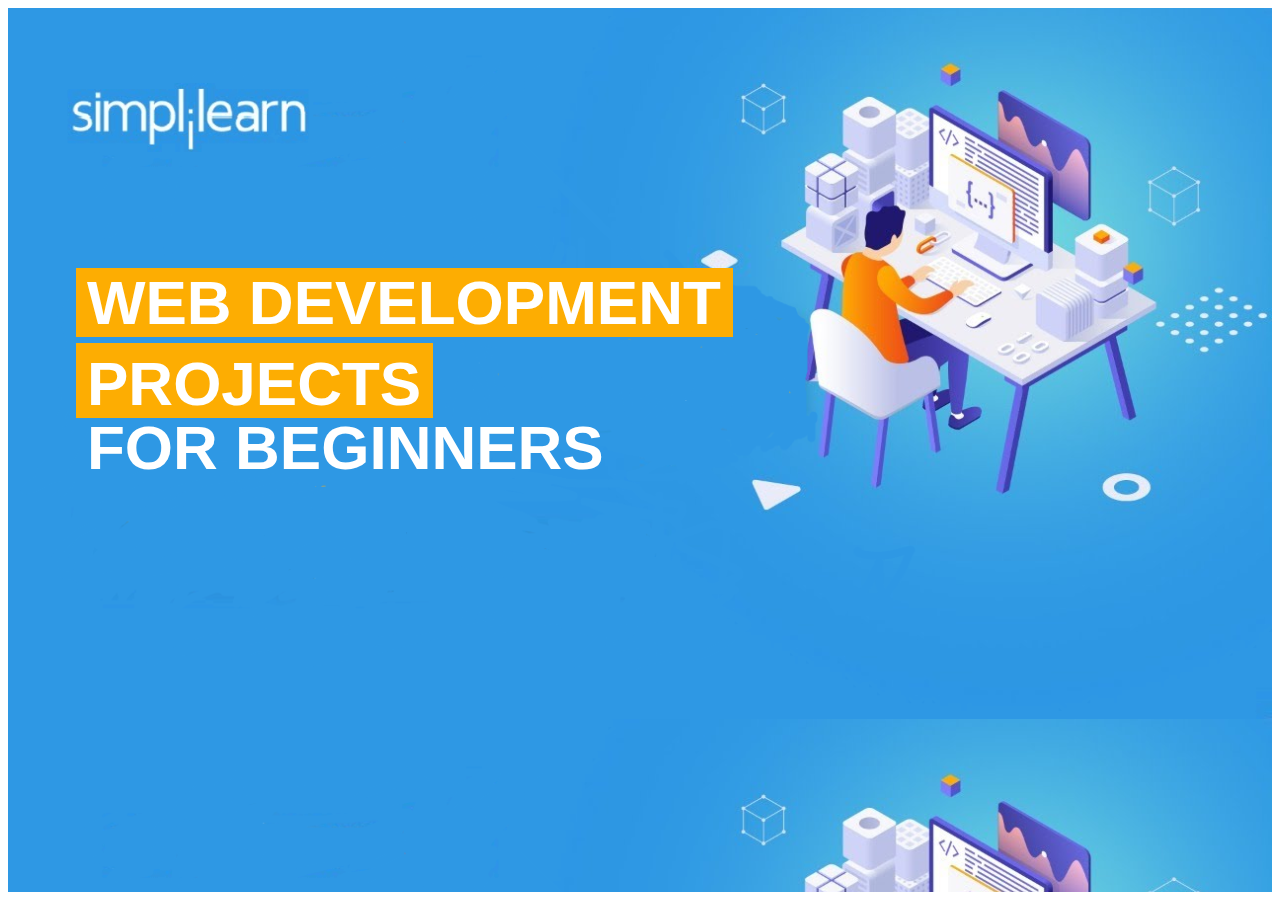
<file: task/index.html>
<html>
  <head>
    <title>Task2</title>
    <link
      rel="stylesheet"
      href="https://cdnjs.cloudflare.com/ajax/libs/font-awesome/6.4.0/css/all.min.css"
      integrity="sha512-iecdLmaskl7CVkqkXNQ/ZH/XLlvWZOJyj7Yy7tcenmpD1ypASozpmT/E0iPtmFIB46ZmdtAc9eNBvH0H/ZpiBw=="
      crossorigin="anonymous"
      referrerpolicy="no-referrer"
    />
    <link href="https://fonts.cdnfonts.com/css/the-bold-font" rel="stylesheet">
    <style>
      @import url('https://fonts.cdnfonts.com/css/the-bold-font');
      .container {
        height: 100%;
        background-image: url(background.png);
        background-size: 100%;
        
      }
      .container img {
        padding-left: 30px;
        padding-top: 75px;
        color: white;
        margin-left: 25px;
        width: 250px;
      }
      
      .textdiv .text {
        background-color: rgba(253, 173, 2, 255);
      }
      .textdiv .ptext {
        background-color: rgba(253, 173, 2, 255);
        padding-top: 6px;
      }
      .container .youtube {
        margin-top: -40px;
        margin-left: 350px;
      }
      .textdiv span{
        color: white;
        font-weight: 900;
        font-size: 62px;
        font-family: 'The Bold Font', sans-serif;
        padding-left: 11px; 
        padding-right: 12px;
                                                        
      }
      .container .textdiv{
        padding-left: 50px;
        margin-top: 155px;
        margin-left: 18px;
        
      }
      #wifi-icon{
        margin-left: 373px;
        margin-top: -20px;
        transform: rotate(0.16turn);
        color: #b93e50;
        
      }
      .textdiv .pjdiv{
         margin-top: 10px;
         margin-bottom: -25px;
      }
    </style>
  </head>
  <body>
    <div class="container">
      <img src="logo-image.png" />
     <div class="youtube">
      <i class="fa-brands fa-youtube fa-2xl"
        style="color: #e32e2f">
      </i>
     </div>
     <i class="fa-solid fa-wifi fa-2xl" id="wifi-icon">

     </i>

      <div class="textdiv">
        <span class="text">WEB DEVELOPMENT</span>
        <br>
        <div class="pjdiv">
          <span class="ptext">PROJECTS</span>
        </div>
        <br>
        <span>FOR BEGINNERS</span>
      </div>
    </div>
  </body>
</html>
</file>
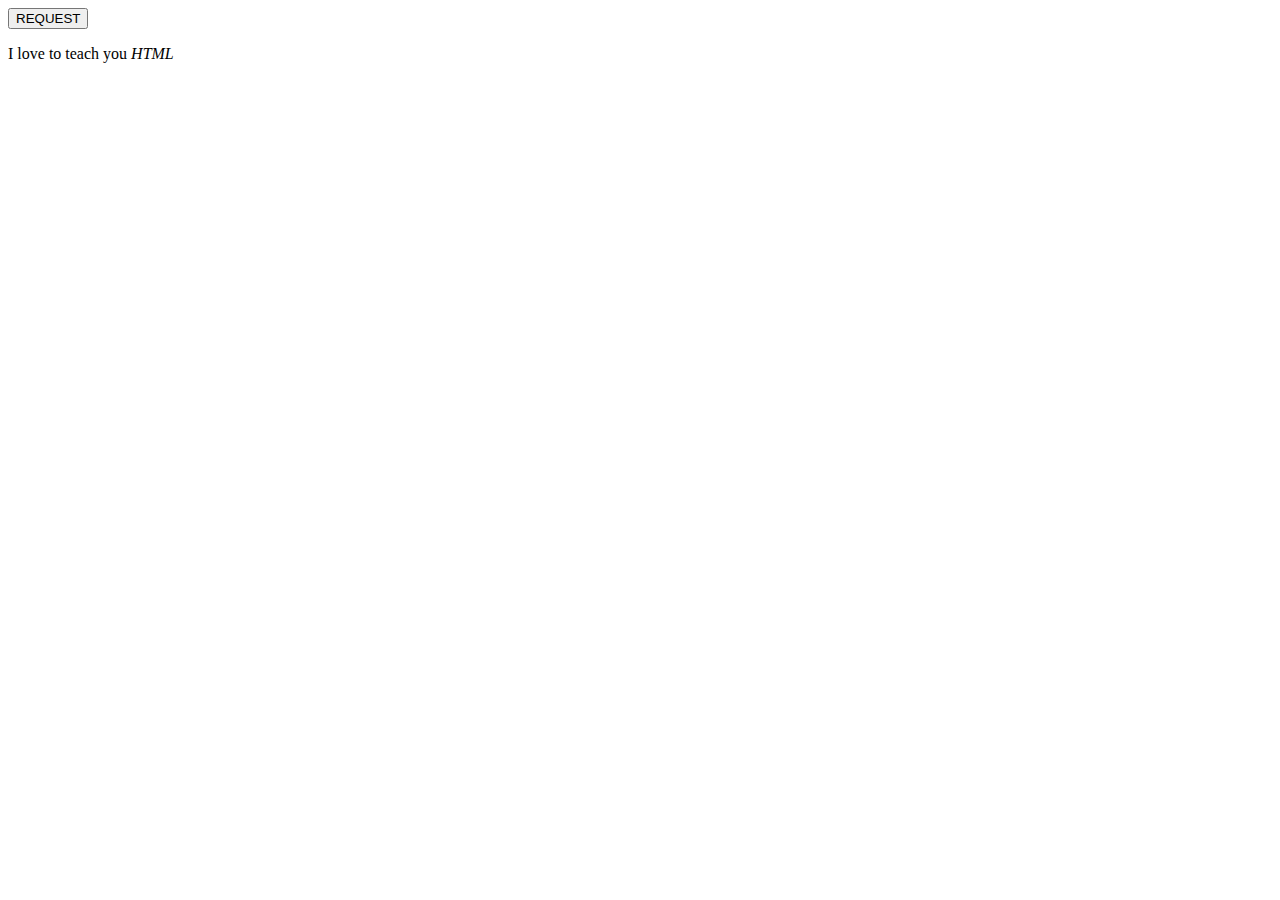
<file: myhtml/head section/index.html>
<!DOCTYPE html>
<html lang="en">
  <head>
    <meta charset="UTF-8" />
    <meta http-equiv="X-UA-Compatible" content="IE=edge" />
    <meta name="viewport" content="width=device-width, initial-scale=1.0" />
    <meta name="keywords" content="HTML, CSS" />
    <meta name="description" content="...." />
    <title>Document</title>
  </head>
  <body>
    <button>REQUEST</button>
    <p>I love to teach you <em>HTML</em></p>
  </body>
</html>
</file>
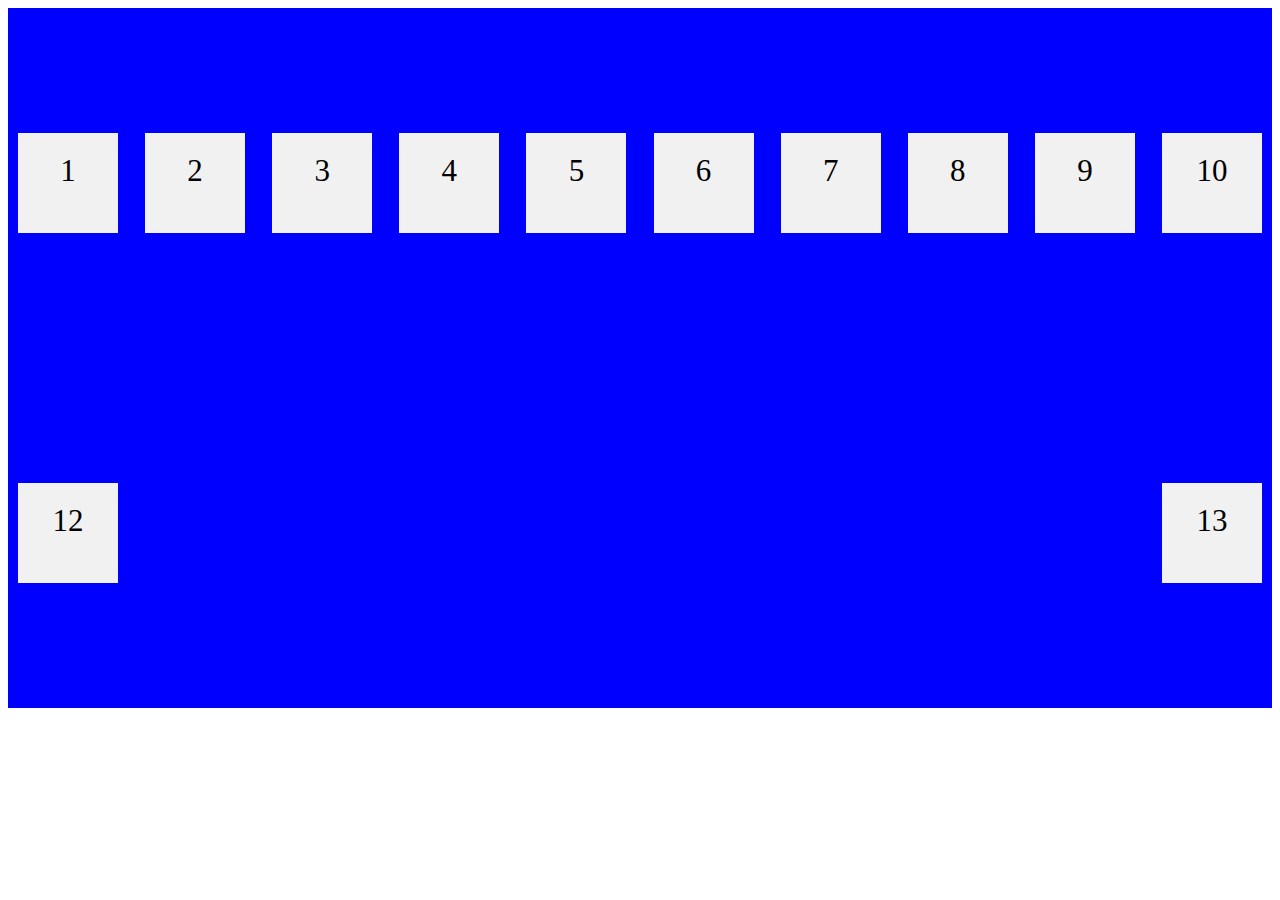
<file: class-session/flex.html>
<!DOCTYPE html>
<html lang="en">
  <head>
    <meta charset="UTF-8" />
    <meta name="viewport" content="width=device-width, initial-scale=1.0" />
    <title>Document</title>
    <style>
      .container {
        height: 700px;
        background-color: blue;
        display: flex;
        justify-content: space-between;
        /* flex-wrap: wrap; */
        /* flex-direction: row; */
        flex-flow: row wrap;
        align-items: center;
      }
      .container div {
        background-color: #f1f1f1;
        width: 100px;
        margin: 10px;
        height: 100px;
        text-align: center;
        line-height: 75px;
        font-size: 31px;
      }
     
      /* Responsive layout - makes a one column layout instead of a two-column layout */
      @media (max-width: 800px) {
        .flex-container {
          flex-direction: column;
        }
      }
    </style>
  </head>
  <body>
    <div class="container">
      <div class="one">1</div>
      <div class="two">2</div>
      <div class="three">3</div>
      <div class="four">4</div>
      <div class="one">5</div>
      <div class="two">6</div>
      <div class="three">7</div>
      <div class="four">8</div>
      <div class="one">9</div>
      <div class="two">10</div>
      <div class="three">12</div>
      <div class="four">13</div>
    </div>
  </body>
</html>
</file>
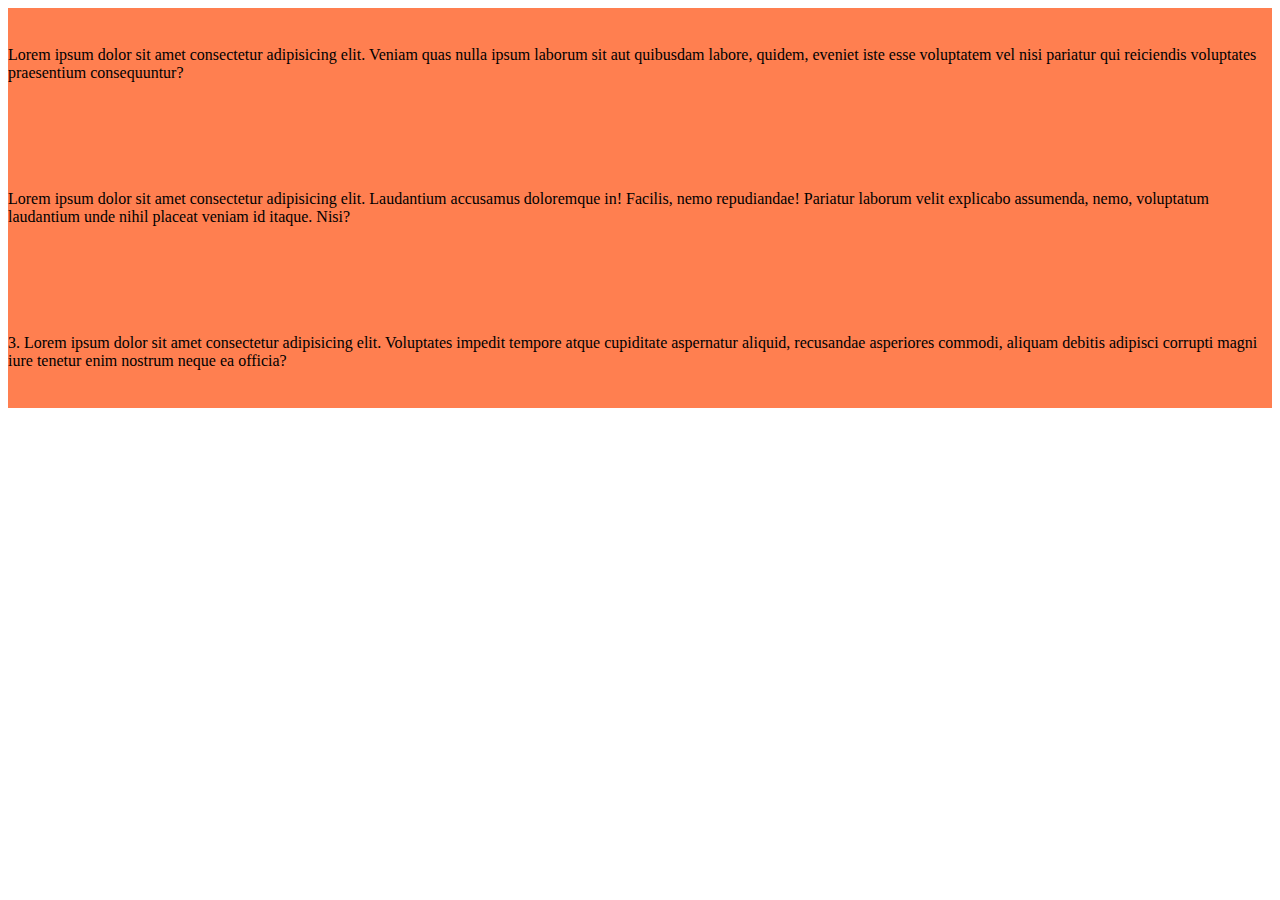
<file: class-session/myflex.html>
<!DOCTYPE html>
<html lang="en">
<head>
    <meta charset="UTF-8">
    <meta name="viewport" content="width=device-width, initial-scale=1.0">
    <title>Document</title>
    <style>

        .sect-home{
            background-color: coral;
            display: flex;
            flex-direction: row;
            flex-wrap: wrap;
            justify-content: space-evenly;
            height: 400px;
            align-items: center;
            gap: 2rem;
            
        }
    </style>
</head>
<body>
    <div class="container">

        <section class="sect-home">
            <div>
                
                <p> Lorem ipsum dolor sit amet consectetur adipisicing elit. Veniam quas nulla ipsum laborum sit aut quibusdam labore, quidem, eveniet iste esse voluptatem vel nisi pariatur qui reiciendis voluptates praesentium consequuntur?</p>
            </div>

            <div>
                
                <p> Lorem ipsum dolor sit amet consectetur adipisicing elit. Laudantium accusamus doloremque in! Facilis, nemo repudiandae! Pariatur laborum velit explicabo assumenda, nemo, voluptatum laudantium unde nihil placeat veniam id itaque. Nisi?</p>
            </div>

            <div>
                
                <p>3. Lorem ipsum dolor sit amet consectetur adipisicing elit. Voluptates impedit tempore atque cupiditate aspernatur aliquid, recusandae asperiores commodi, aliquam debitis adipisci corrupti magni iure tenetur enim nostrum neque ea officia?</p>
            </div>
        </section>






    </div>


</body>
</html>
</file>
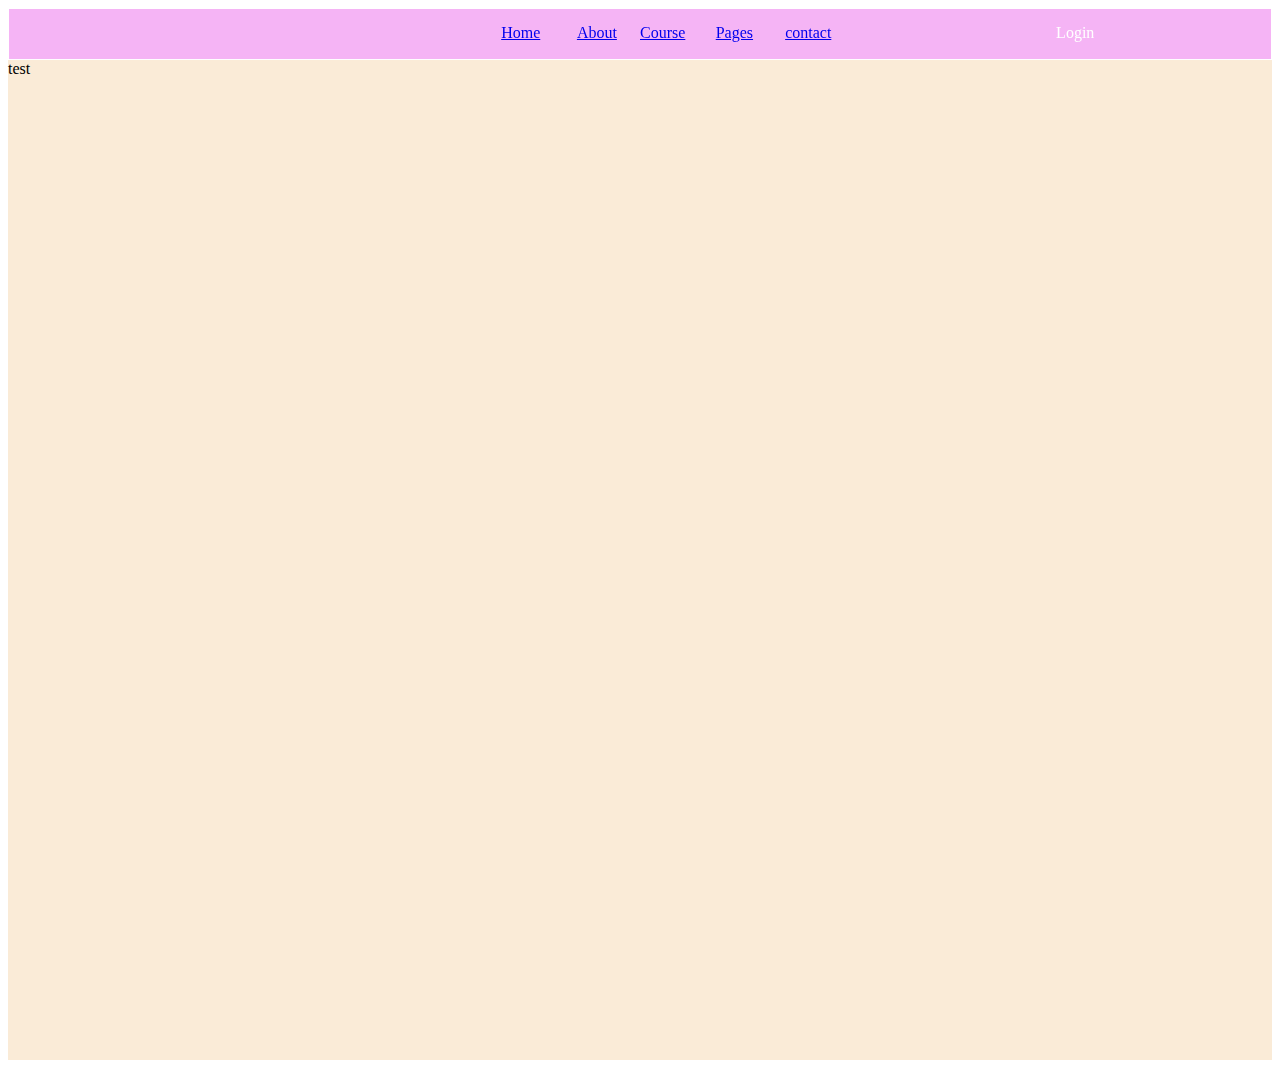
<file: class-session/resp.html>
<!DOCTYPE html>
<html lang="en">
<head>
    <meta charset="UTF-8">
    <meta name="viewport" content="width=device-width, initial-scale=1.0">
    <title>making it responsive</title>
    <link
    rel="stylesheet"
    href="https://cdnjs.cloudflare.com/ajax/libs/font-awesome/6.4.0/css/all.min.css"
    integrity="sha512-iecdLmaskl7CVkqkXNQ/ZH/XLlvWZOJyj7Yy7tcenmpD1ypASozpmT/E0iPtmFIB46ZmdtAc9eNBvH0H/ZpiBw=="
    crossorigin="anonymous"
    referrerpolicy="no-referrer"
  />
    <style>
        .nav {
        position: sticky;
        height: 50px;
        border-color: white;
        border-width: 1px;
        border-style: solid;
        background-color: rgba(238, 130, 238, 0.6);
        top: 0;
        z-index: 1;
        display: flex;
        justify-content: space-around;
        flex-flow: row wrap;

        
        
      }
      .nav div {
        position: absolute;
        color: white;
      }

      .home-div {
        left: 39%;
        top: 30%;
      }
      .about-div {
        left: 45%;
        top: 30%;
      }
      .course-div {
        left: 50%;
        top: 30%;
      }
      .pages-div {
        left: 56%;
        top: 30%;
      }
      .contact-div {
        left: 61.5%;
        top: 30%;
      }
      .search-icon {
        right: 21%;
        top: 30%;
      }
      .profile-icon {
        right: 18%;
        top: 30%;
      }
      .login {
        right: 14%;
        top: 30%;
      }
      .moon-icon {
        right: 11.5%;
        top: 30%;
      }
      .bottom-container{
        background-color: antiquewhite;
        height: 1000px;
        width: 100%;
      }
      @media (max-width: 800px){
        .nav{
            flex-direction: column;
        }
      }
    </style>

</head>
<body>
    <div class="nav">
        <div class="home-div">
          <a href="mediaqueries.html" target="_blank">Home</a>
        </div>
        <div class="about-div">
          <a href="mediaqueries.html" target="_blank">About</a>
        </div>
        <div class="course-div">
          <a href="mediaqueries.html" target="_blank">Course</a>
        </div>
        <div class="pages-div">
          <a href="mediaqueries.html" target="_blank">Pages</a>
        </div>
        <div class="contact-div">
          <a href="mediaqueries.html" target="_blank">contact</a>
        </div>
        <div class="search-icon">
          <i class="fa-solid fa-magnifying-glass"></i>
        </div>
        <div class="profile-icon"><i class="fa-solid fa-user"></i></div>
        <div class="login">Login</div>
        <div class="moon-icon"><i class="fa-regular fa-moon"></i></div>
      </div>
      <div  class="bottom-container">
test
      </div>
     
</body>
</html>
</file>
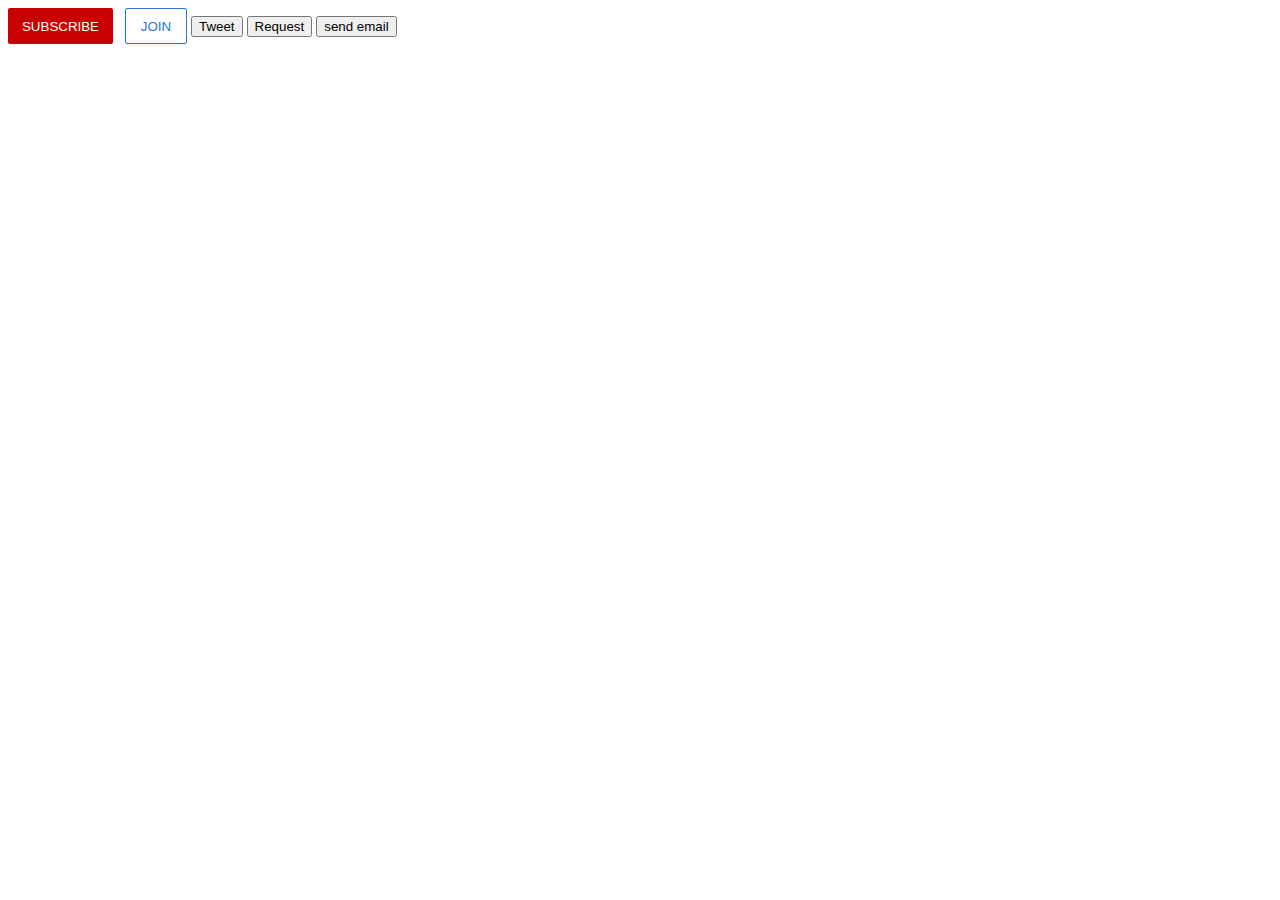
<file: myhtml/button.html>
<!DOCTYPE html>
<html>
  <title>button practice</title>
  <head>
    <style>
      .subscribe-button {
        background-color: rgb(200, 0, 0);
        color: white;
        border: none;
        height: 36px;
        width: 105px;
        border-radius: 2px;
        cursor: pointer;
      }
      .join-button {
        background-color: white;
        border-color: rgb(41, 118, 211);
        border-style: solid;
        border-width: 1px;
        color: rgb(41, 118, 211);
        height: 36px;
        width: 62px;
        border-radius: 2px;
        cursor: pointer;
        margin-left: 8px;
      }
      .tweet-button {`
        background-color: blue;
        color: white;
        border: none;
        height: 36px;
        width: 70px;
        border-radius: 35px;
        font-weight: bold;
      }
      .request-button {
        background-color: blue;
        color: white;
        border: none;
        height: 70px;
      }
    </style>
  </head>
  <body>
    <button class="subscribe-button">SUBSCRIBE</button>
    <button class="join-button">JOIN</button>
    <button class="tweet-buttton">Tweet</button>
    <button>Request</button>
    <BUtton>send email</BUtton>
  </body>
</html>
</file>
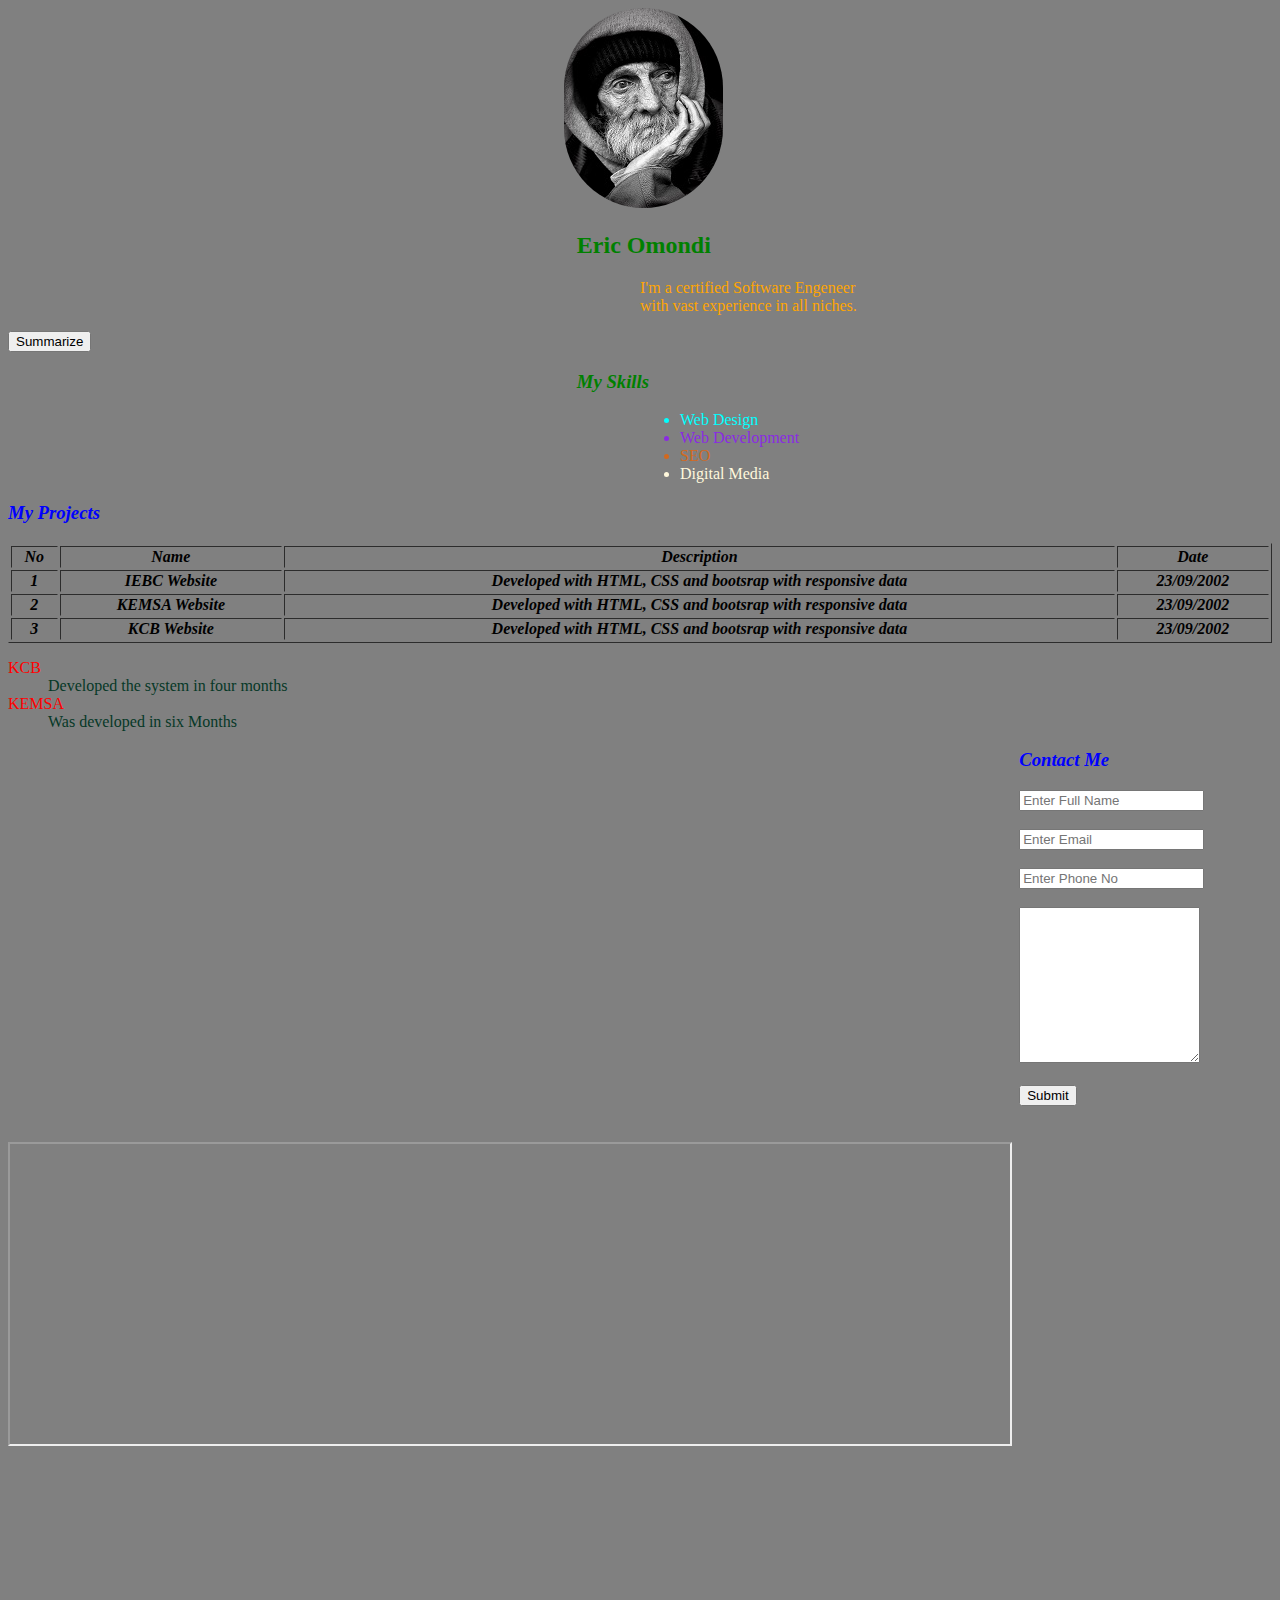
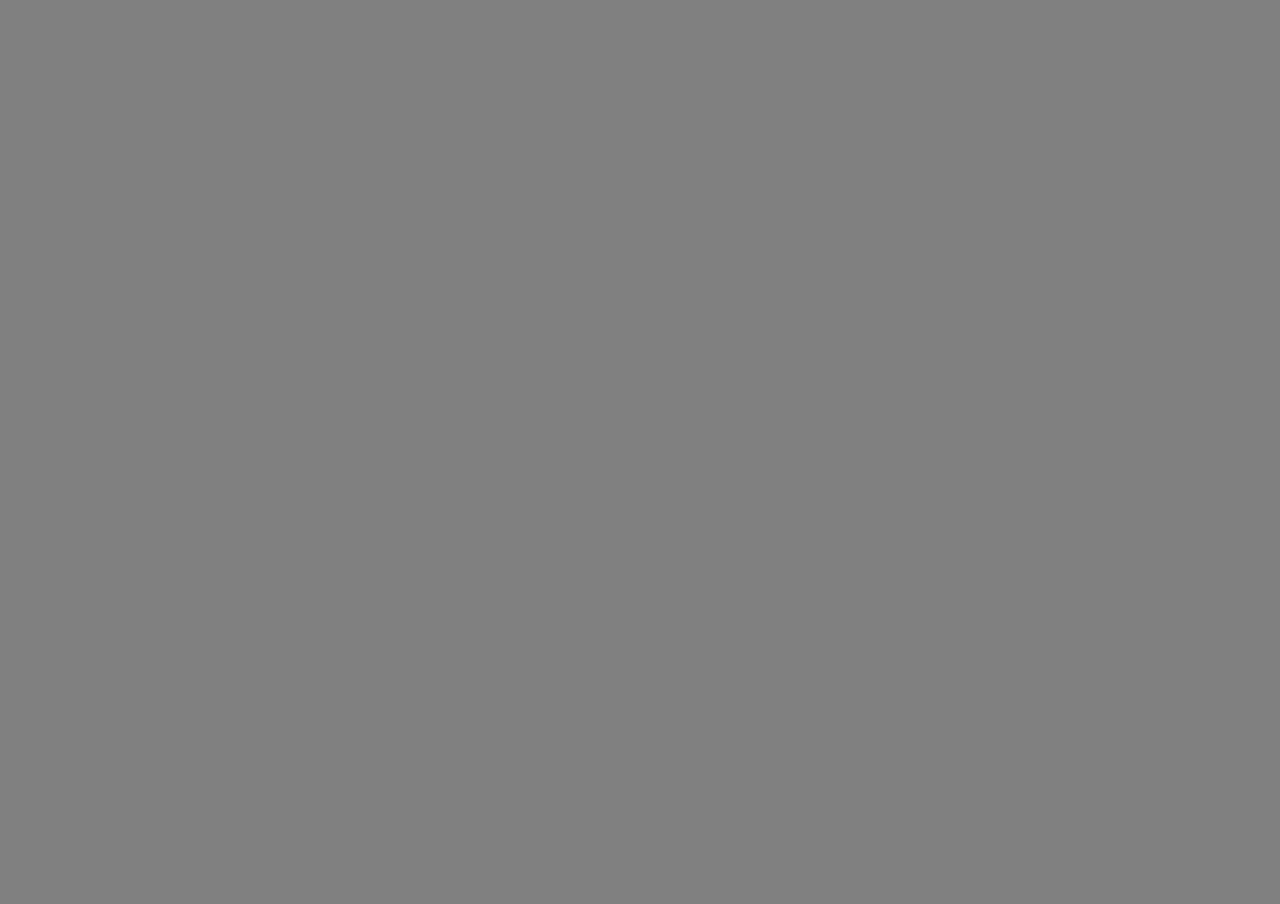
<file: mysite/mysite.html>
<!DOCTYPE html>
<html lang="en">
  <head>
    <title>My Profile</title>
    <link rel="stylesheet" href="style.css" />
    <link
      rel="stylesheet"
      href="https://cdnjs.cloudflare.com/ajax/libs/font-awesome/6.4.0/css/all.min.css"
      integrity="sha512-iecdLmaskl7CVkqkXNQ/ZH/XLlvWZOJyj7Yy7tcenmpD1ypASozpmT/E0iPtmFIB46ZmdtAc9eNBvH0H/ZpiBw=="
      crossorigin="anonymous"
      referrerpolicy="no-referrer"
    />
    <link rel="icon" type="image/x-icon" href="logos/favicon.png" />
    <script>
      function myFunction() {
        document.getElementById("jtext").innerHTML =
          "Certified Software Developer";
      }
    </script>
  </head>
  <body>
    <!-- Image Map Generated by http://www.image-map.net/ -->
    <img
      class="profile-photo"
      src="/images/Profile-Photo.jpg"
      alt="Profile Photo"
      usemap="#image-map"
    />

    <map name="image-map">
      <area
        target="_blank"
        alt="eyes"
        title="eyes"
        href="https://www.webmd.com/eye-health/picture-of-the-eyes"
        coords="59,77,14"
        shape="circle"
      />
      <area
        target="_blank"
        alt="eyes"
        title="eyes"
        href="https://www.webmd.com/eye-health/picture-of-the-eyes"
        coords="97,70,12"
        shape="circle"
      />
      <area
        target="_blank"
        alt="nose"
        title="nose"
        href="https://my.clevelandclinic.org/health/body/21778-nose"
        coords="69,109,82,83,97,106,90,113,79,110,71,93,100,89"
        shape="poly"
      />
    </map>
    <h2 class="head">Eric Omondi</h2>
    <p class="text-body" id="jtext">
      I'm a certified Software Engeneer<br />
      with vast experience in all niches.
    </p>

    <button type="button" onclick="myFunction()">Summarize</button>
    <h3 class="head">My Skills</h3>
    <ul class="text-body">
      <li id="li1">Web Design</li>
      <li id="li2">Web Development</li>
      <li id="li3">SEO</li>
      <li id="li4">Digital Media</li>
    </ul>
    <h3>My Projects</h3>
    <div style="overflow-x: auto">
      <table border="1">
        <thead>
          <tr class="tablehead">
            <td>No</td>
            <td>Name</td>
            <td>Description</td>
            <td>Date</td>
          </tr>
        </thead>
        <tbody>
          <tr>
            <td>1</td>
            <td>IEBC Website</td>
            <td>Developed with HTML, CSS and bootsrap with responsive data</td>
            <td>23/09/2002</td>
          </tr>
          <tr>
            <td>2</td>
            <td>KEMSA Website</td>
            <td>Developed with HTML, CSS and bootsrap with responsive data</td>
            <td>23/09/2002</td>
          </tr>
          <tr>
            <td>3</td>
            <td>KCB Website</td>
            <td>Developed with HTML, CSS and bootsrap with responsive data</td>
            <td>23/09/2002</td>
          </tr>
        </tbody>
      </table>
    </div>
    <dl>
      <dt>KCB</dt>
      <dd>Developed the system in four months</dd>
      <dt>KEMSA</dt>
      <dd>Was developed in six Months</dd>
    </dl>
    <div class="contactme-div">
      <h3>Contact Me</h3>
      <form>
        <input name="full_name" type="text" placeholder="Enter Full Name" />
        <br /><br />
        <input name="email" type="email" placeholder="Enter Email" />
        <br /><br />
        <input name="phone" type="number" placeholder="Enter Phone No" />
        <br /><br />
        <textarea rows="10" columns="30" name="description"> </textarea>
        <br /><br />
        <button onclick="window.alert(Sent)">Submit</button>
      </form>
    </div>
    <br /><br />
    <div>
      <iframe
        src="http://127.0.0.1:5500/mysite.html"
        title="My Git-Hub"
        height="300"
        width="1000"
      >
      </iframe>
    </div>
    <br /><br />
    <div class="icons-div">
      <a
        href="https://github.com/Eric-Omondi/mywebsite.git"
        target="_blank"
        title="GitHub"
      >
        <i class="fa-brands fa-github fa-2xl"></i>
      </a>
      <a
        class="linkedin-icon"
        href="https://www.linkedin.com/in/youngt-cro-81b99622b/"
        target="_blank"
        title="LinkedIn"
      >
        <i class="fa-brands fa-linkedin fa-2xl"></i>
      </a>
      <a
        href="https://twitter.com/its_young_t_"
        target="_blank"
        title="Twitter"
      >
        <i class="fa-brands fa-twitter fa-2xl"></i>
      </a>
    </div>
  </body>
</html>
</file>
<file: mysite/style.css>
.profile-photo{
     height: 200px;
     width: 159px;
     border-radius: 100px;
                }
                
.icons-div{
     margin-bottom: 1000px;
    padding-left: 350px;
                }

.linkedin-icon{
    margin-left: 20px;
    margin-right: 20px;
    
}

body{
    background-color:grey;
}

p{
    color: orange;
}

table{
    font-weight: bold;
    font-style: italic;
    width: 100%;
    text-align: center;
    
}
tr:hover {
    background-color: rgb(20, 17, 240);
}
.tablehead:hover {background-color: coral;
}

.profile-photo{
    margin-left: 44%;
}

.head{
    margin-left: 45%;
    color: green;
}

h3{
    color: blue;
    font-style: italic;
}

#li1{
    color: aqua;
}

#li2{
    color: blueviolet;
}

#li3{
    color: chocolate;
}

#li4{
    color: cornsilk;
}

.text-body{
    margin-left: 50%;
}

.contactme-div{
    margin-left: 80%;
}

dt{
    color: red;
}

dd{
    color: rgb(6, 56, 39);
}
input[type=checkbox] {
    accent-color: red;
  }
</file>
